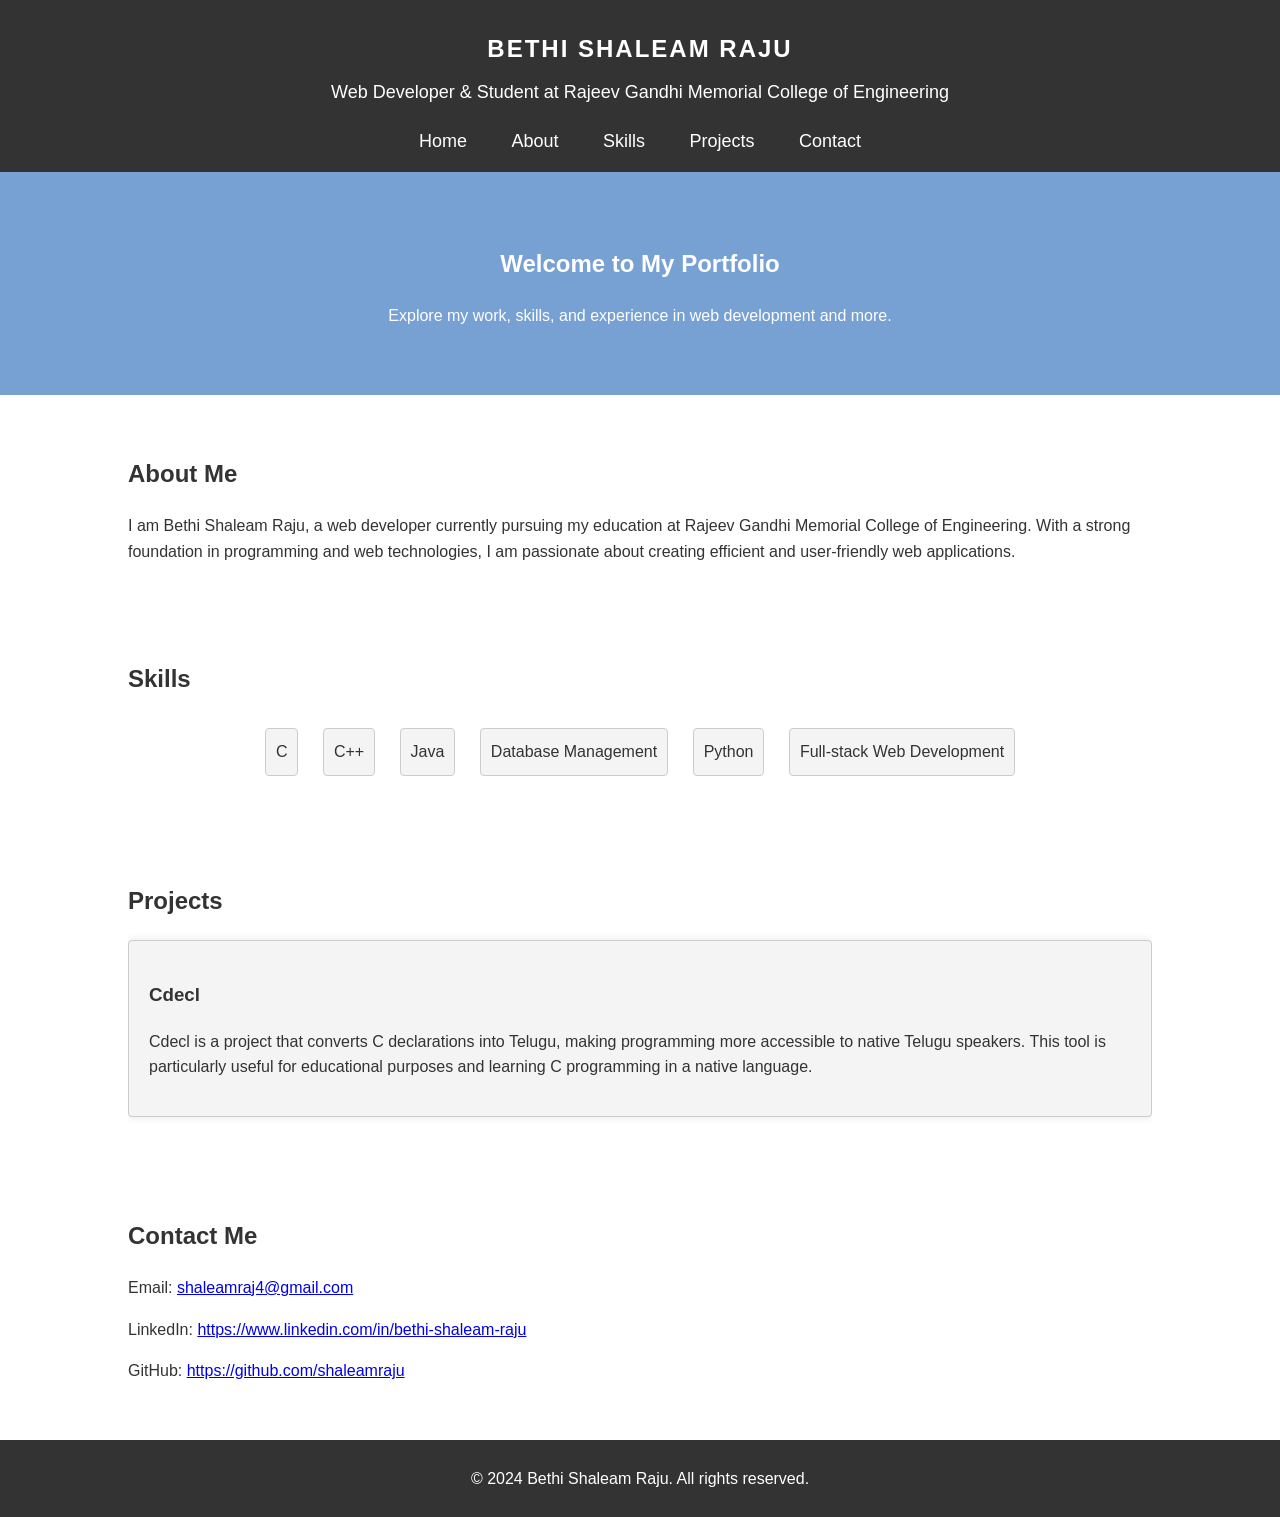
<file: portfolio/index.html>
<!DOCTYPE html>
<html lang="en">
<head>
    <meta charset="UTF-8">
    <meta name="viewport" content="width=device-width, initial-scale=1.0">
    <title>Bethi Shaleam Raju | Portfolio</title>
    <link rel="stylesheet" href="style.css">
</head>
<body>
    <header>
        <div class="container">
            <h1>Bethi Shaleam Raju</h1>
            <p>Web Developer & Student at Rajeev Gandhi Memorial College of Engineering</p>
            <nav>
                <ul>
                    <li><a href="#home">Home</a></li>
                    <li><a href="#about">About</a></li>
                    <li><a href="#skills">Skills</a></li>
                    <li><a href="#projects">Projects</a></li>
                    <li><a href="#contact">Contact</a></li>
                </ul>
            </nav>
        </div>
    </header>

    <section id="home">
        <div class="container">
            <h2>Welcome to My Portfolio</h2>
            <p>Explore my work, skills, and experience in web development and more.</p>
        </div>
    </section>

    <section id="about">
        <div class="container">
            <h2>About Me</h2>
            <p>I am Bethi Shaleam Raju, a web developer currently pursuing my education at Rajeev Gandhi Memorial College of Engineering. With a strong foundation in programming and web technologies, I am passionate about creating efficient and user-friendly web applications.</p>
        </div>
    </section>

    <section id="skills">
        <div class="container">
            <h2>Skills</h2>
            <ul>
                <li>C</li>
                <li>C++</li>
                <li>Java</li>
                <li>Database Management</li>
                <li>Python</li>
                <li>Full-stack Web Development</li>
            </ul>
        </div>
    </section>

    <section id="projects">
        <div class="container">
            <h2>Projects</h2>
            <div class="project">
                <h3>Cdecl</h3>
                <p>Cdecl is a project that converts C declarations into Telugu, making programming more accessible to native Telugu speakers. This tool is particularly useful for educational purposes and learning C programming in a native language.</p>
            </div>
        </div>
    </section>

    <section id="contact">
        <div class="container">
            <h2>Contact Me</h2>
            <p>Email: <a href="shaleamraj4@gmail.com.com">shaleamraj4@gmail.com</a></p>
            <p>LinkedIn: <a href="https://www.linkedin.com/in/bethi-shaleam-raju-48b412258?lipi=urn%3Ali%3Apage%3Ad_flagship3_profile_view_base_contact_details%3BONrlUvoGTPaJiSgINof%2BSQ%3D%3D">https://www.linkedin.com/in/bethi-shaleam-raju</a></p>
            <p>GitHub: <a href="https://github.com/shaleamraju">https://github.com/shaleamraju</a></p>
        </div>
    </section>

    <footer>
        <div class="container">
            <p>&copy; 2024 Bethi Shaleam Raju. All rights reserved.</p>
        </div>
    </footer>
</body>
</html>
</file>
<file: portfolio/style.css>
body {
    font-family: 'Segoe UI', Tahoma, Geneva, Verdana, sans-serif;
    color: #333;
    line-height: 1.6;
    margin: 0;
    padding: 0;
}

.container {
    width: 80%;
    margin: auto;
    overflow: hidden;
}

header {
    background: #333;
    color: #fff;
    padding-top: 30px;
    min-height: 70px;
    border-bottom: #77a1d3 3px solid;
}

header h1 {
    text-align: center;
    margin: 0;
    text-transform: uppercase;
    font-size: 24px;
    letter-spacing: 2px;
}

header p {
    text-align: center;
    font-size: 18px;
    margin: 10px 0 20px 0;
}

header nav ul {
    padding: 0;
    list-style: none;
    text-align: center;
}

header nav ul li {
    display: inline;
    margin: 0 20px;
}

header nav ul li a {
    color: #fff;
    text-decoration: none;
    font-size: 18px;
}

header nav ul li a:hover {
    color: #77a1d3;
}

section {
    padding: 20px 0;
}

#home {
    background: #77a1d3;
    color: #fff;
    padding: 50px 0;
    text-align: center;
}

#about, #skills, #projects, #contact {
    margin-top: 20px;
}

#skills ul {
    list-style-type: none;
    padding: 0;
    text-align: center;
}

#skills ul li {
    display: inline-block;
    margin: 10px;
    padding: 10px;
    background: #f4f4f4;
    border: 1px solid #ccc;
    border-radius: 4px;
}

#projects .project {
    background: #f4f4f4;
    margin: 20px 0;
    padding: 20px;
    border-radius: 4px;
    border: 1px solid #ccc;
    box-shadow: 0px 0px 10px rgba(0, 0, 0, 0.1);
}

footer {
    background: #333;
    color: #fff;
    text-align: center;
    padding: 10px 0;
    margin-top: 20px;
}
</file>
